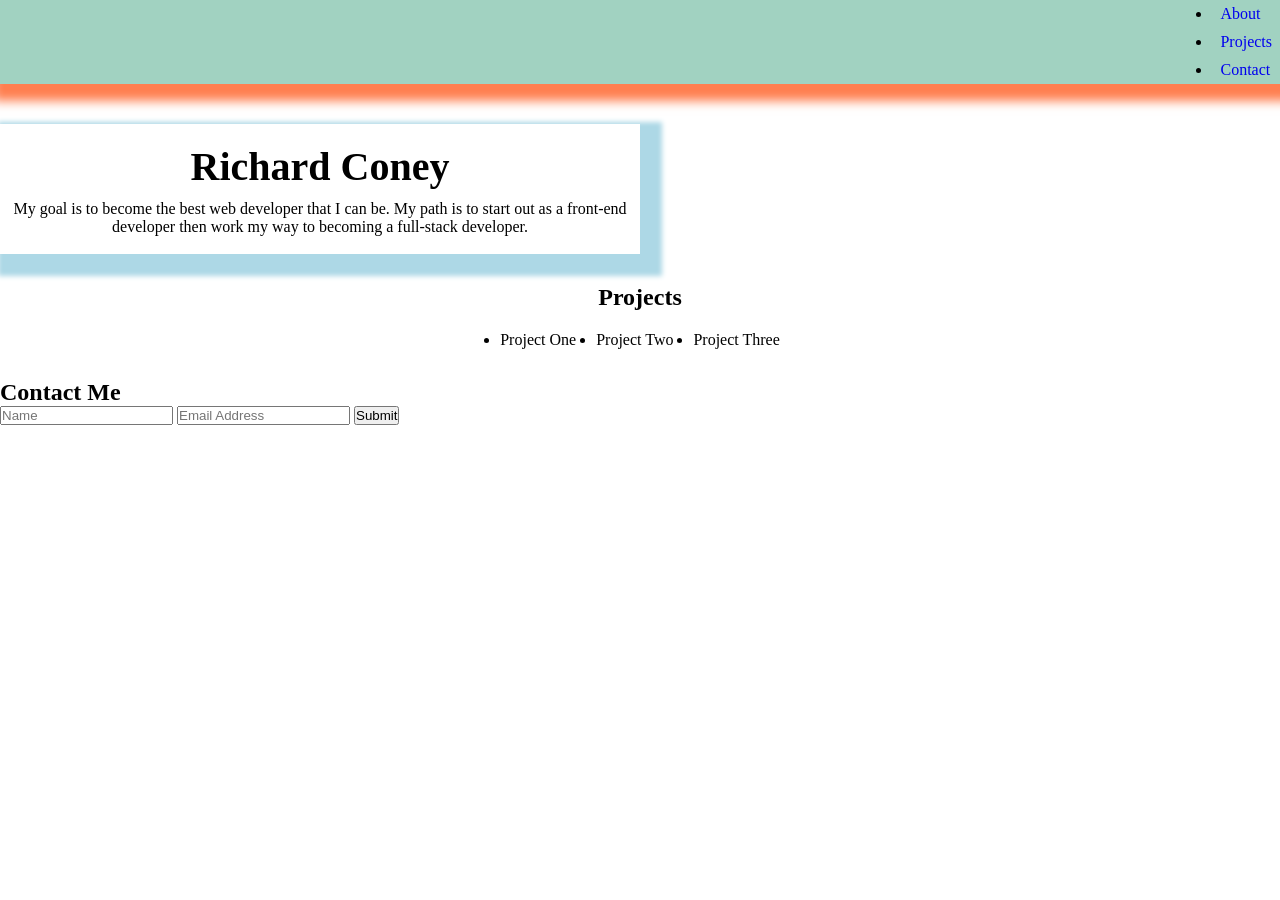
<file: Week2HW/index2.html>
<!DOCTYPE html>
<html lang="en">
<head>
    <meta charset="UTF-8">
    <meta name="viewport" content="width=device-width, initial-scale=1.0">
    <link rel="stylesheet" href="styles2.css">
    <title>Week 2 Challenge</title>
</head>
<body>
    <header>
        <nav class="links">
            <ul>
             <li><a href="about">About</a></li>
             <li><a href="projects">Projects</a></li>
             <li><a href="contact">Contact</a></li>   
            </ul>
        </nav>
    </header>
    <main>
        <!-- About me section -->
        <section class="aboutme">
            <h1>Richard Coney</h1>
                <p>My goal is to become the best web developer that I can be.  My path is to start out as a front-end developer then work my way to becoming a full-stack developer.</p>
        </section>

        <!-- Projects section -->  
        <section class="projects">
          <h1>Projects</h1>
          <ul class="project-list">
            <li>Project One</li>
            <li>Project Two</li>
            <li>Project Three</li>
          </ul>
        </section>

        <!-- Contact Section -->
         <section class="contact">
            <h1>Contact Me</h1>
            <form action="">
                <label for="name">
                    <input type="text" id="name" placeholder="Name">
                </label>
                <label for="email">
                    <input type="text" id="email" placeholder="Email Address">
                </label>
                <button type="submit" class="submit">Submit</button>
            </form>
         </section>

    </main>
</body>
</html>
</file>
<file: Week2HW/styles2.css>
* {
    margin: 0;
    padding: 0;
    box-sizing: border-box;
}

.links {
    display: flex;
    justify-content: flex-end;
    margin: 0;
    padding: 0;
    list-style-type: none;
    background-color: #a1d2c1;
    box-shadow: 5px 5px 10px 12px coral;
}


ul li a {
    display: inline-block;
    text-decoration: none;
    padding: 5px 8px;
}

ul li a:hover {
    background-color: #b6f7d4;
}

/* About Me Section */
.aboutme {
    height: 130px;
    text-align: center;
    display: flex;
    justify-content: center;
    flex-direction: column;
    width: 50%;
    box-shadow: 10px 10px 5px 12px lightblue;
    margin-top: 40px;
}

.aboutme h1 {
    font-size: 40px;
    margin-bottom: 10px;
}

/*  Projects Section  */
.projects {
    display: flex;
    flex-direction: column;
    padding: 30px;
}

.projects h1 {
    text-align: center;
}

.project-list {
    display: flex;
    justify-content: center;
    gap: 20px;
    margin-top: 20px;
}

/*  Contact Section  */
.contact {
    display: flex;
    flex-direction: column;
    width: 100%;
}

/*  Media Query  */

@media only screen and (min-width: 768px) and (max-width: 1024px) {
     .aboutme {
        align-items: flex-start;
     }
     .projects {
        flex-direction: column;
     }
}
</file>
